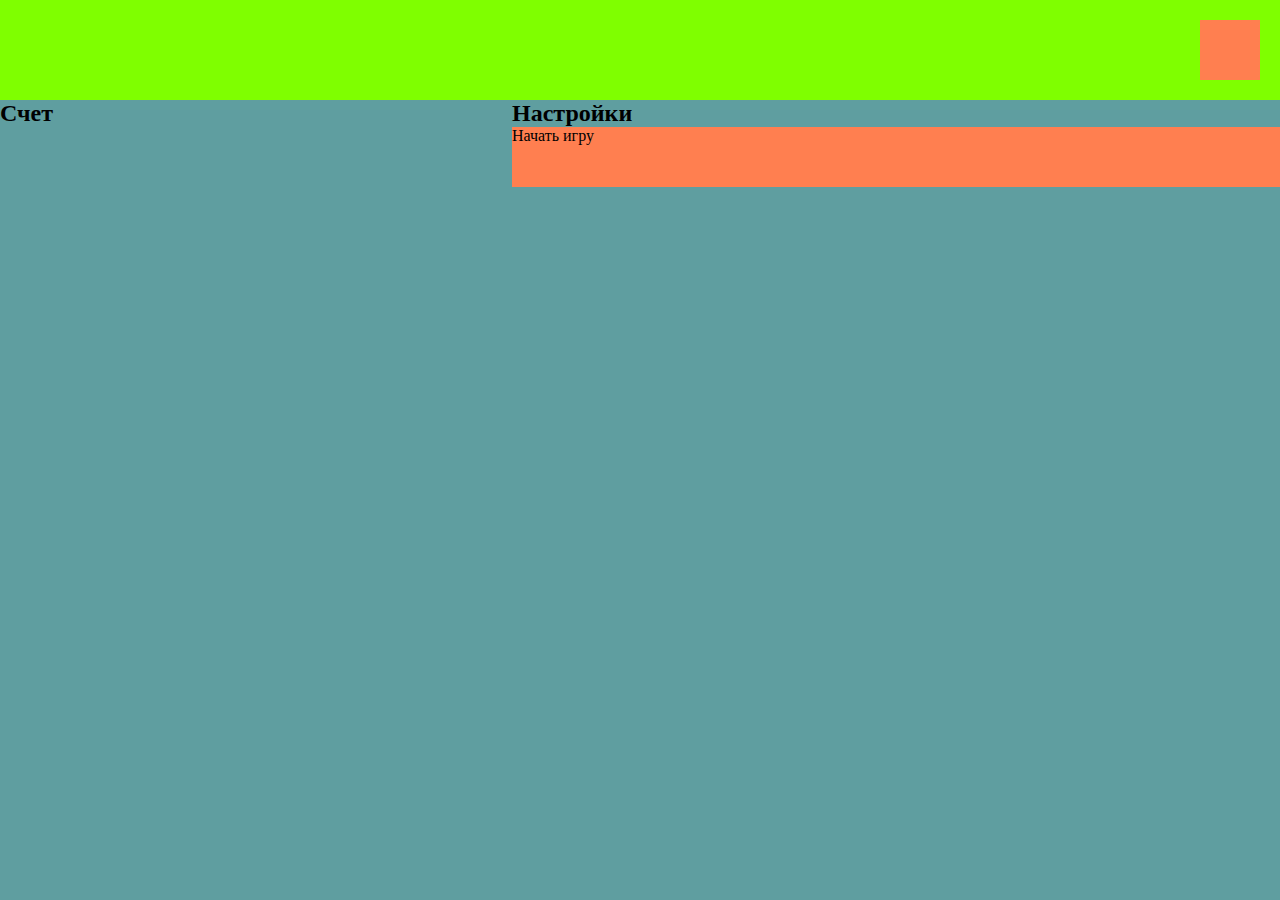
<file: Game/index.html>
<!DOCTYPE html>
<html lang="en">
<head>
    <meta charset="UTF-8">
    <meta http-equiv="X-UA-Compatible" content="IE=edge">
    <meta name="viewport" content="width=device-width, initial-scale=1.0">
    <title>Document</title>
    <link rel="stylesheet" href="style.css">
    <script src="Bibliya/DOM.js"></script>
    <script src="Bibliya/lab.js"></script>
    <script src="Bibliya/main.js"></script>
    <script src="game.js"></script>
    <script src="ui.js"></script>
</head>
<body>
        <div class="game" id="game">
          <div class="game-state-placeholder"></div>
        </div>
        <div class="home" id="home">
          <div class="game-state-placeholder"></div>
          <div class="home__scores scores">
            <h2>Счет</h2>
          </div>
          
          <div class="home__settings settings">
            <h2>Настройки</h2>
            <div class="button-start" id="button-start">Начать игру</div>
          </div>
        </div>
      
        <div class="game-state">
        <div class="game-state game-state_hidden" id="game-state">
          <div class="game-timer" id="game-timer"></div>
        </div>
      
        <div class="button-pause" id="button-pause"></div>
        <div class="button-pause button-pause_hidden" id="button-pause"></div>
        
</body>
</html>
</file>
<file: Game/style.css>
* {
    margin: 0;
    padding: 0;
  }
  html, body {
    height: 100%;
  }
  .game {
    width: 100%;
    height: 100%;
    display: flex;
    flex-direction: column;
    align-items: center;
    justify-content: center;
  }
  .home {
    position: absolute;
    left: 0;
    right: 0;
    top: 0;
    bottom: 0;
    background-color: cadetblue;
    display: flex;
    flex-wrap: wrap;
    align-items: flex-start;
    justify-content: center;
    align-content: flex-start;
  }
    .home_hidden {
      display: none;
    }
    .home__scores {
      flex: 2 0 0;
    }
    .home__settings {
      flex: 3 0 0;
    }
  .game-state {
    position: absolute;
    left: 0;
    right: 0;
    top: 0;
    height: 100px;
    background-color: chartreuse;
  }
  
    .game-state_hidden {
      display: none;
    }
  
  .game-state-placeholder {
    height: 100px;
    width: 100%;
  }
  .button-start {
    height: 60px;
    width: 100%;
    background-color: coral;
  }
    .button-start_hidden {
      display: none;
    }
  
  
  .button-pause {
    position: absolute;
    right: 20px;
    top: 20px;
    height: 60px;
    width: 60px;
    background-color: coral;
  }
  
    .button-pause_hidden {
      display: none;
    }
  
  .game-timer {
    font-size: 24px;
    margin: 20px;
  }
  .grid {
    display: grid;
    /* grid-template-columns: ; */
    /* grid-template-rows: ; */
    column-gap: 20px;
    row-gap: 20px;
  }
  .card {
    position: relative;
  }
  .card__face {
    position: absolute;
    top: 0;
    left: 0;
    right: 0;
    bottom: 0;
    backface-visibility: hidden;
    transition: transform .5s, opacity .5s;
  }
  .card__front {
    background-color: aqua;
    font-size: 30px;
    display: flex;
    align-items: center;
    justify-content: center;
  }
  .card__back {
    background-color: cornflowerblue;
  }
  .card_open .card__back {
    /* opacity: 0; */
    transform: rotateY(180deg);
  }
  .card_closed .card__front {
    /* opacity: 0; */
    transform: rotateY(180deg);
  }
</file>
